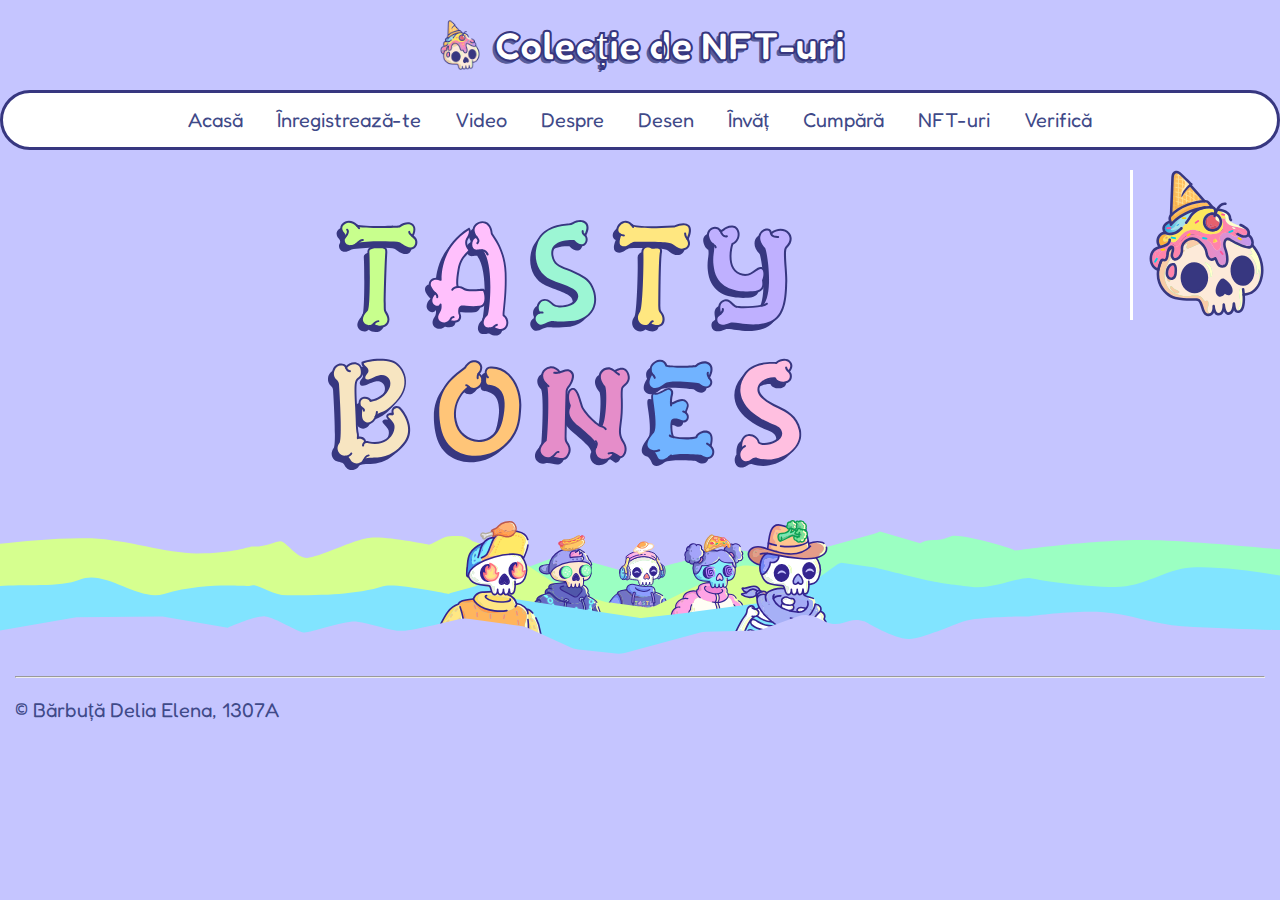
<file: continut/index.html>
<!DOCTYPE html>
<html>
    <head>
      <title>NFTs</title>
      <link rel="preconnect" href="https://fonts.googleapis.com">
      <link rel="preconnect" href="https://fonts.gstatic.com" crossorigin> 
      <link href="https://fonts.googleapis.com/css2?family=Fredoka:wght@300;400;600&display=swap" rel="stylesheet">
      <link rel="stylesheet" href="css/stil.css">
      <script src="js/script.js"></script>
    </head>
    <body>
      <header>
        <img alt="logo" src="imagini/tastyBones.png" />
        <h1>Colecție de NFT-uri</h1>
      </header>
      <nav>
        <a onclick="schimbaContinut('acasa')">Acasă</a>&emsp; 
        <a onclick="schimbaContinut('inregistreaza', 'js/register.js', '')">Înregistrează-te</a>&emsp; 
        <a onclick="schimbaContinut('video')">Video</a>&emsp; 
        <a onclick="schimbaContinut('despre')">Despre</a>&emsp; 
        <a onclick="schimbaContinut('desen')">Desen</a>&emsp;
        <a onclick="schimbaContinut('invat', 'js/script.js', 'info')">Învăț</a>&emsp;
        <a onclick="schimbaContinut('cumparaturi', 'js/cumparaturi.js', '' )">Cumpără</a>&emsp;  
        <a onclick="schimbaContinut('NFTs', 'js/NFTs.js', 'incarcaNFTs')">NFT-uri</a>&emsp;
        <a onclick="schimbaContinut('verifica')">Verifică</a>

      </nav>
      <main id="continut">
        <aside>
          <img src="imagini/tastyBones.svg"  width="147" height="147">
        </aside>
        <div class="hero">
          <div class="hero-content">
            <img src="imagini/tasty-bones-logotext-only.svg" />
          </div>
          <div class="hero-skulls">
            <img src="imagini/hero-light.svg" />
          </div>
        </div>
      </main>
          <footer>
            <hr>
          <p>
            © Bărbuță Delia Elena, 1307A
          </p>
        </footer>
    </body>
</file>
<file: continut/css/stil.css>
*{
    box-sizing: border-box;
}
main{
    padding: 20px 0px 0px 0px ;
}
body{
    font-family: 'Fredoka', sans-serif;
    font-size: 20px;
    margin: 0px;
    background: #C5C5FF;
    color: #3F4A89;
}
a{
    color: #3F4A89;
    text-decoration: none; /* anuleaza underline */
}
header{
    display: flex;
    justify-content: center; /* aliniere orizontala */
    align-items: center; /* aliniere verticala */
    padding: 20px 15px;
}
h1{
    color: #ffffff;
    font-size: 40px;
    line-height: 37px;
    text-align: center;
    text-shadow: #565C9B -3px 3px 0px;
    -webkit-text-stroke: 2px #373780; /* umbra */
    margin: 0;
}
h2{
    padding: 10px 0px 10px 0px;
    color: #ffffff;
    font-size: 40px;
    line-height: 37px;
    text-shadow: #565C9B -3px 3px 0px;
    -webkit-text-stroke: 2px #373780; /* umbra */
    margin: 0;
}
header img{
    width: 50px;
    margin-right: 10px;
}
nav{
    background: #ffffff;
    padding: 15px 20px;
    width: 100%;
    display: flex;
    justify-content: center;
    border: 3px solid #373780;
    border-radius: 80px;
    position: sticky; 
    top: 10px;
}
nav>a{
    padding: 0px 7px;
}
aside{
    border-left: 3px solid #ffffff;
    line-height: 100%;
    display: block;
    float: right;
    position: sticky;
    top: 70px;
    min-height: 100%;
    height: 100%;
    width: 150px;
}

nav>a:hover{
    transform: scale(1.2);
    cursor: url(../imagini/tastyBones.svg), auto;
}
.video{
    display: flex;
    justify-content: center; /* aliniere orizontala */
    align-items: center; /* aliniere verticala */
    width: calc(100% - 150px)
}
section{
    padding: 40px 150px 40px 15px;
}
.midSection{
    background: #FCEDF1 ;
}
canvas{
    border: 1px solid;
}
table{
    border-collapse: collapse;
    table-layout: fixed;
    text-align: center;
}
th, td {
    padding: 10px;
}
aside p:hover{
    transform: scale(1.2);
}
aside a:hover{
    cursor: url(../imagini/tastyBones.svg), auto;
} 
aside>p{
    padding: 7px 10px;
    text-align: center;
}
aside a{
    font-weight: bold;
    color: #565C9B;
    font-size: 25px;
    line-height: 25px;
    text-shadow: #ffffff -3px 3px 0px;
}
.hero{
    padding: 50px 0 0;
}
.hero .hero-content{
    padding-bottom: 50px;
}
.hero .hero-content img{
    height: 250px;
    display: block;
    margin: 0px auto;
}
.hero .hero-skulls img{
    width: 100%;
    display: block;
    margin: 0px auto;
}
.row{
    display: flex;
    flex-wrap: wrap;
    margin-bottom: 50px;
}
.half{
    max-width: 50%;
    flex: 0 0 50%;
}
.full{
    max-width: 100%;
    flex: 0 0 100%;
}
.half label, .full label{
    display: block;
}
.half label.checkbox-label, .full label.checkbox-label{
    display: inline-block;
}
.half br{
    display: none;
}
input, textarea, select{
    padding: 5px 10px;
    border-radius: 4px;
    border: 1px solid #373780;
    margin-bottom: 10px;
}
button, input[type="submit"], input[type="button"]{
    background: #fff;
    border: 1px solid #373780;
    display: block;
    padding: 5px 10px;
    color: #373780;
    font-size: 20px;
    border-radius: 50px;
    min-width: 150px;
}
button:hover, input[type="submit"]:hover, input[type="button"]:hover{
    background: #373780;
    color: #fff;
    transition: .3s;
    cursor: url(../imagini/tastyBones.svg), auto;
}
.line-form{
    display: flex;
    align-items: center;
}
.line-form input[type="submit"]{
    font-size: 16px;
    margin-left: 10px;
    border-radius: 4px;
}
#MainTable{
    width: 100%;
    margin: 0 15px 50px;
}
#MainTable thead{
    border-bottom: 1px solid #373780;
}
#MainTable thead tr th{
    vertical-align: bottom;
}
#verifica{
    margin-bottom: 10px;
}
footer{
    padding: 0 15px;
}
</file>
